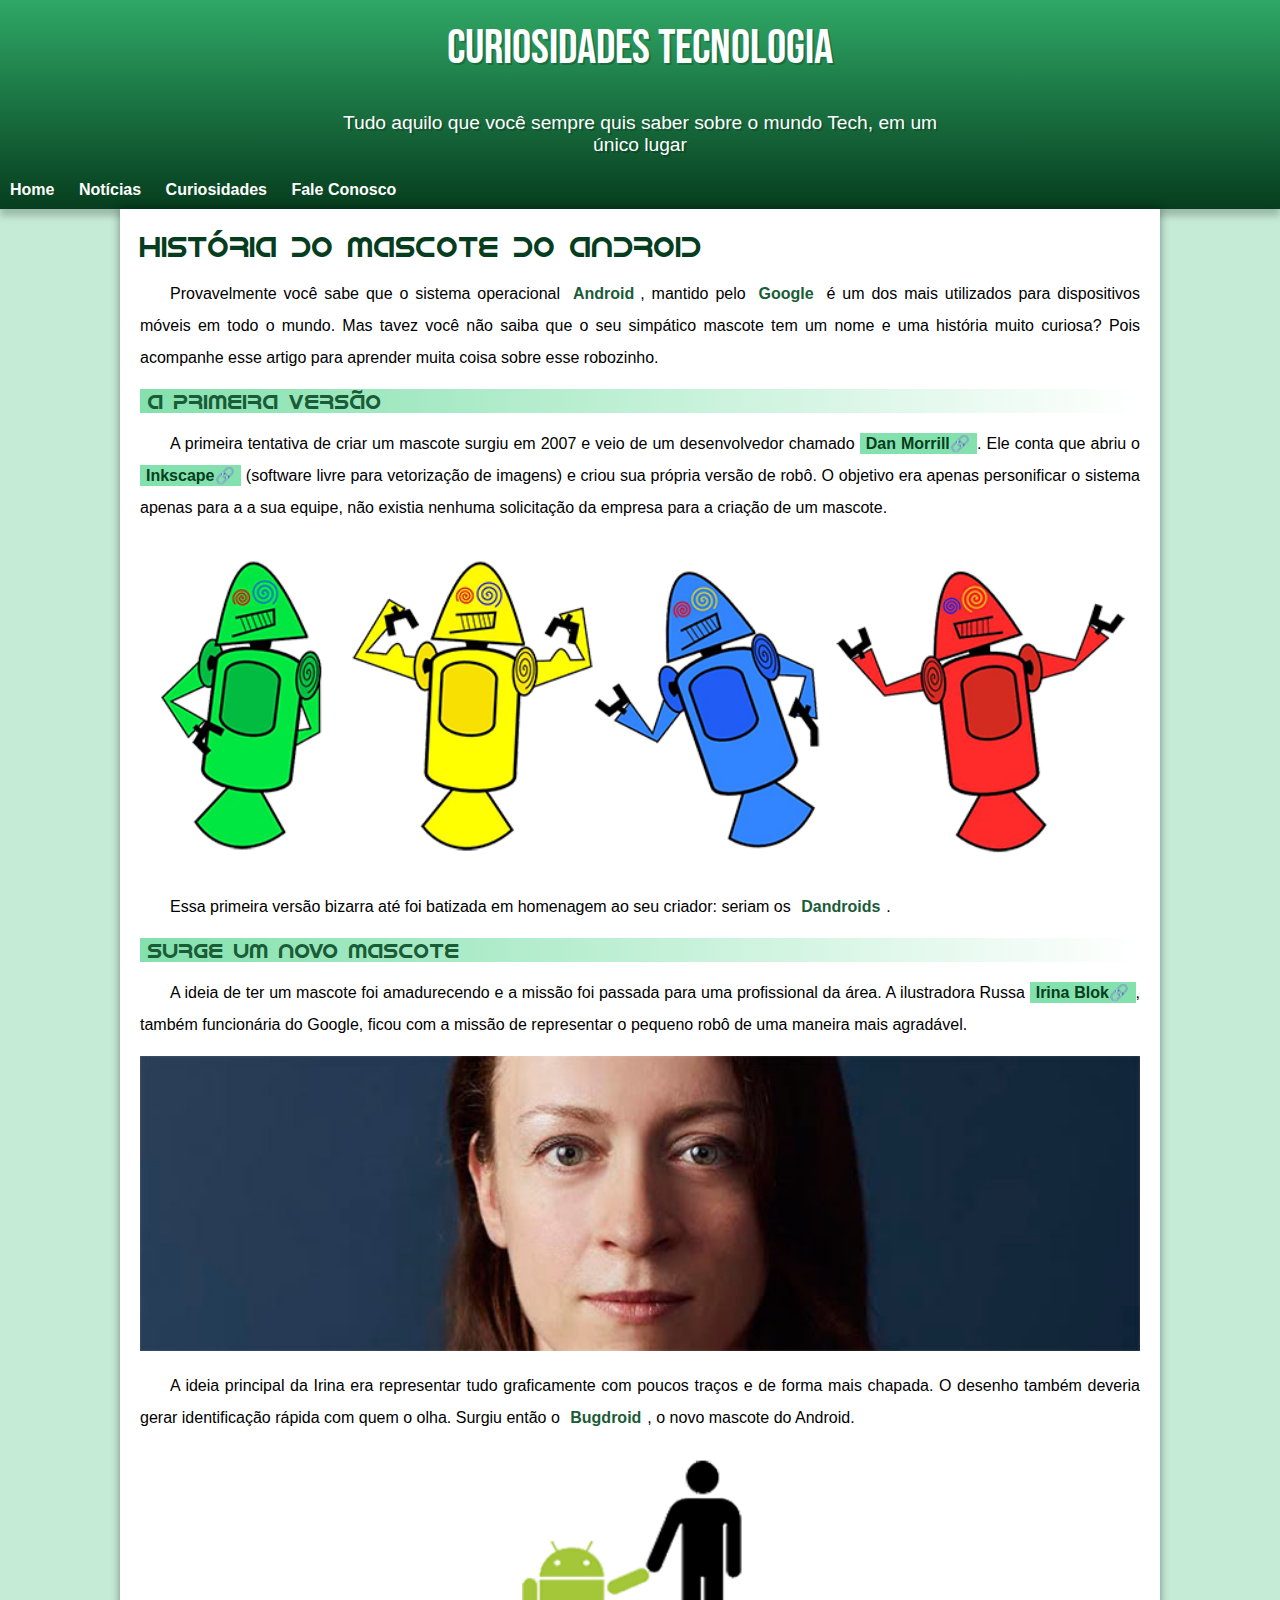
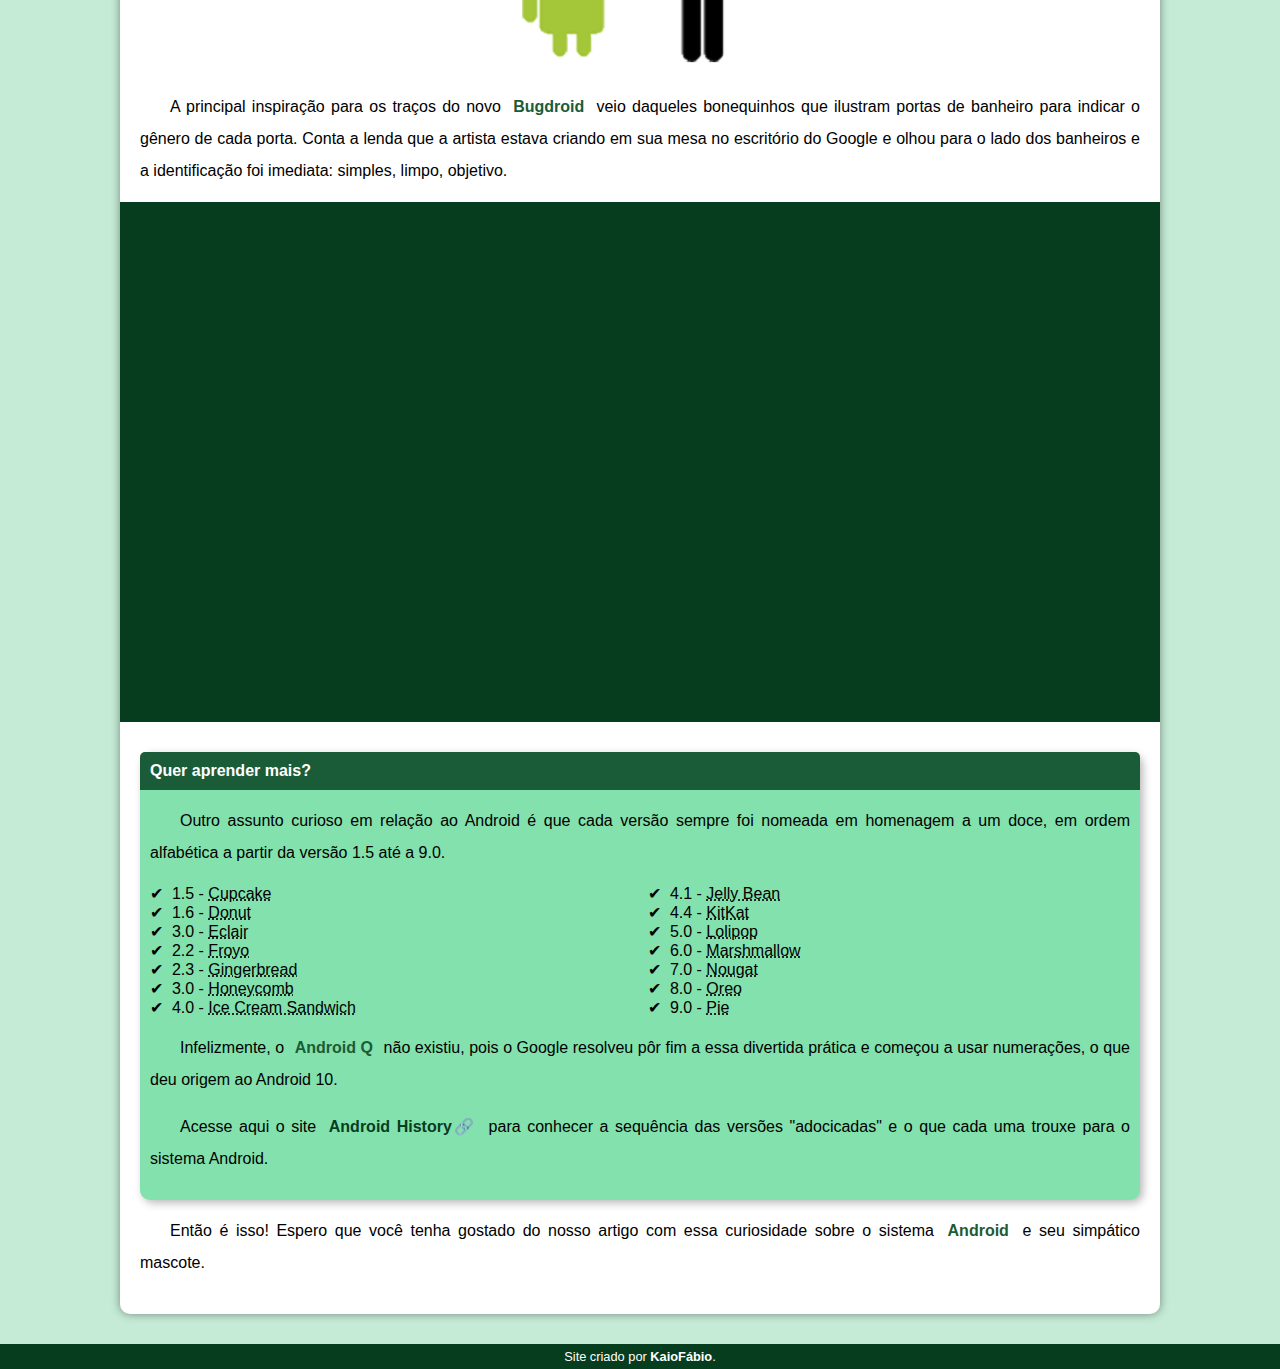
<file: index.html>
<!DOCTYPE html>
<html lang="pt-br">
<head>
  <meta charset="UTF-8">
  <meta http-equiv="X-UA-Compatible" content="IE=edge">
  <meta name="viewport" content="width=device-width, initial-scale=1.0">
  <title>Como surgiu o mascote do Android?</title>
  <link rel="shortcut icon" href="imagens/favicon.ico" type="image/x-icon">
  <link rel="stylesheet" href="style/style.css">

 
</head>
<body>
  <header id="principal">
    <h1>CURIOSIDADES TECNOLOGIA</h1>
    <p>Tudo aquilo que você sempre quis  saber sobre o mundo Tech, em um único lugar</p>
    <nav>
      <a href="#">Home</a>
      <a href="#">Notícias</a>
      <a href="#">Curiosidades</a>
      <a href="#">Fale Conosco</a>
    </nav>
  </header>
  
  <main>
    <article>
      <h2>História do Mascote do Android</h2>
      <p>
        Provavelmente você sabe que o sistema operacional <strong>Android</strong>, mantido pelo <strong>Google</strong> é um dos mais utilizados para dispositivos móveis em todo o mundo. Mas tavez você não saiba que o seu simpático mascote tem um nome e uma história muito curiosa? Pois acompanhe esse artigo para aprender muita coisa sobre esse robozinho.
      </p>
      
      <h3>
        A primeira versão
      </h3>

      <p>
        A primeira tentativa de criar um mascote surgiu em 2007 e veio de um desenvolvedor chamado <a href="https://androidcommunity.com/dan-morrill-shows-us-the-android-mascot-that-almost-was-20130103/" target="_blank">Dan Morrill</a>. Ele conta que abriu o <a href="https://inkscape.org/pt-br/" target="_blank">Inkscape</a> (software livre para vetorização de imagens) e criou sua própria versão de robô. O objetivo era apenas personificar o sistema apenas para a a sua equipe, não existia nenhuma solicitação da empresa para a criação de um mascote.
      </p>

      <picture>
        <source media="(max-width: 670px)" srcset="imagens/dan-droids-pq.png" type="image/png">
        <img src="imagens/dan-droids.png" alt="">
      </picture>
      
      <p>
        Essa primeira versão bizarra até foi batizada em homenagem ao seu criador: seriam os <strong>Dandroids</strong>.
      </p>

      <h3>
        Surge um novo mascote
      </h3>
      
      <p>
        A ideia de ter um mascote foi amadurecendo e a missão foi passada para uma profissional da área. A ilustradora Russa <a href="https://www.irinablok.com" target="_blank">Irina Blok</a>, também funcionária do Google, ficou com a missão de representar o pequeno robô de uma maneira mais agradável.
      </p>
      
      <picture>
        <source media="(max-width: 670px)" srcset="imagens/irina-blok-pq.jpg" type="image/png">
        <img src="imagens/irina-blok.jpg" alt="">
      </picture>
      
      <p>
        A ideia principal da Irina era representar tudo graficamente com poucos traços e de forma mais chapada. O desenho também deveria gerar identificação rápida com quem o olha. Surgiu então o <strong>Bugdroid</strong>, o novo mascote do Android.
      </p>
      
      <img id="pq" src="imagens/bugdroid.png" alt="">
      
      <p>
        A principal inspiração para os traços do novo <strong>Bugdroid</strong> veio daqueles bonequinhos que ilustram portas de banheiro para indicar o gênero de cada porta. Conta a lenda que a artista estava criando em sua mesa no escritório do Google e olhou para o lado dos banheiros e a identificação foi imediata: simples, limpo, objetivo.
      </p>

      <div id="video">
        <iframe width="560" height="315" src="https://www.youtube.com/embed/l2UDgpLz20M" title="YouTube video player" frameborder="0" allow="accelerometer; autoplay; clipboard-write; encrypted-media; gyroscope; picture-in-picture" allowfullscreen></iframe>
      </div>
      
      <aside>
        <h4>
          Quer aprender mais?
        </h4>
        <p>
          Outro assunto curioso em relação ao Android é que cada versão sempre foi nomeada em homenagem a um doce, em ordem alfabética a partir da versão 1.5 até a 9.0.
        </p>
      
        <ul type="none">
          <li>1.5 - <abbr title="Bolo de Copo">Cupcake</abbr></li>
          <li>1.6 - <abbr title="Rosquinha">Donut</abbr></li>
          <li>3.0 - <abbr title="Bomba">Eclair</abbr></li>
          <li>2.2 - <abbr title="Iogurte Congelado">Froyo</abbr></li>
          <li>2.3 - <abbr title="Biscoito de Gengibre">Gingerbread</abbr></li>
          <li>3.0 - <abbr title="Favo de Mel">Honeycomb</abbr></li>
          <li>4.0 - <abbr title="Sanduíche de Sorvete">Ice Cream Sandwich</abbr></li>
          <li>4.1 - <abbr title="Jujuba">Jelly Bean</abbr></li>
          <li>4.4 - <abbr title="KitKat">KitKat</abbr></li>
          <li>5.0 - <abbr title="Pirulito">Lolipop</abbr></li>
          <li>6.0 - <abbr title="Marshmallow">Marshmallow</abbr></li>
          <li>7.0 - <abbr title="Torrone">Nougat</abbr></li>
          <li>8.0 - <abbr title="Oreo">Oreo</abbr></li>
          <li>9.0 - <abbr title="Torta">Pie</abbr></li>
        </ul>
        </span>
        <p>
          Infelizmente, o <strong>Android Q</strong> não existiu, pois o Google resolveu pôr fim a essa divertida prática e começou a usar numerações, o que deu origem ao Android 10.
        </p>
        <p>
          Acesse aqui o site <a href="https://www.android.com/intl/en_uk/history/#/donut" target="_blank">Android History</a> para conhecer a sequência das versões "adocicadas" e o que cada uma trouxe para o sistema Android.
        </p>
      </aside>
      <p>
        Então é isso! Espero que você tenha gostado do nosso artigo com essa curiosidade sobre o sistema <strong>Android</strong> e seu simpático mascote.
      </p>
    </article>
  </main>

  <footer>
    <p>Site criado por <a href="https://github.com/kaiofabio98" target="_blank">KaioFábio</a>.</p>
  </footer>
</body>
</html>
</file>
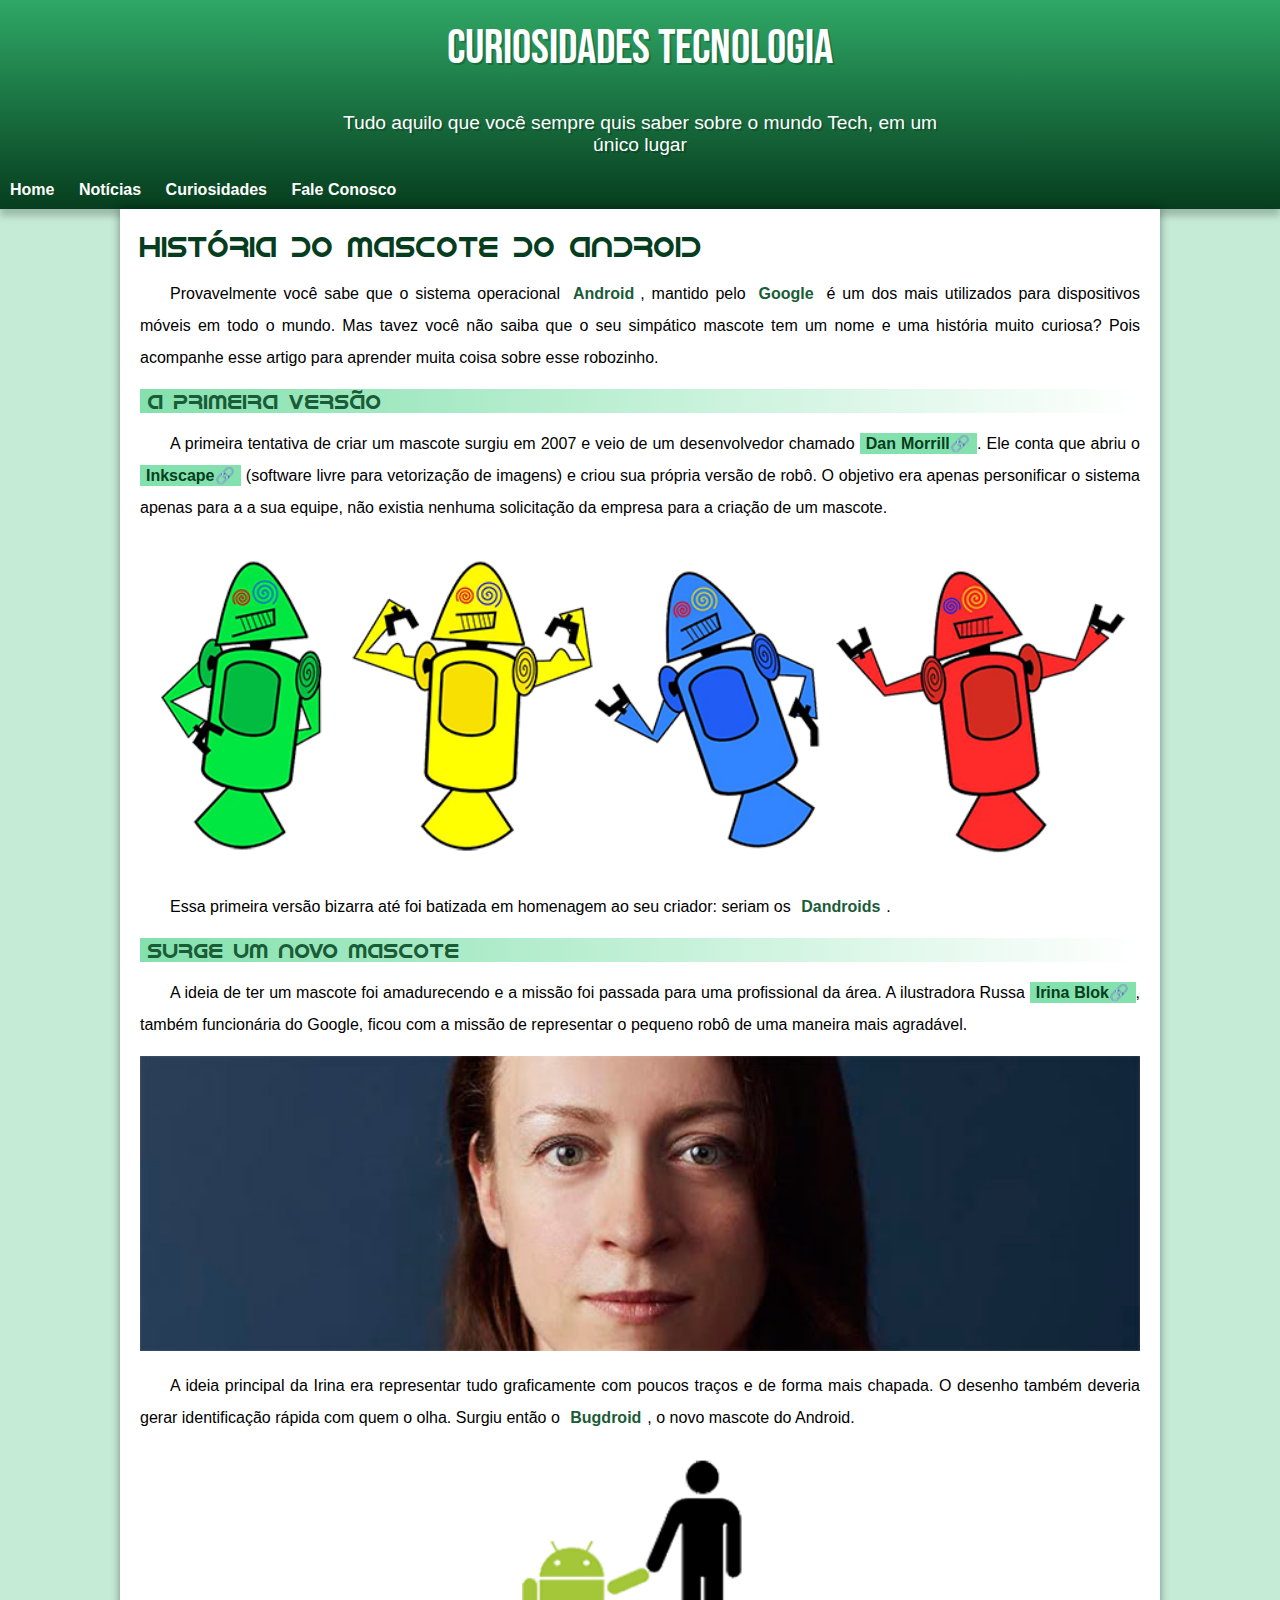
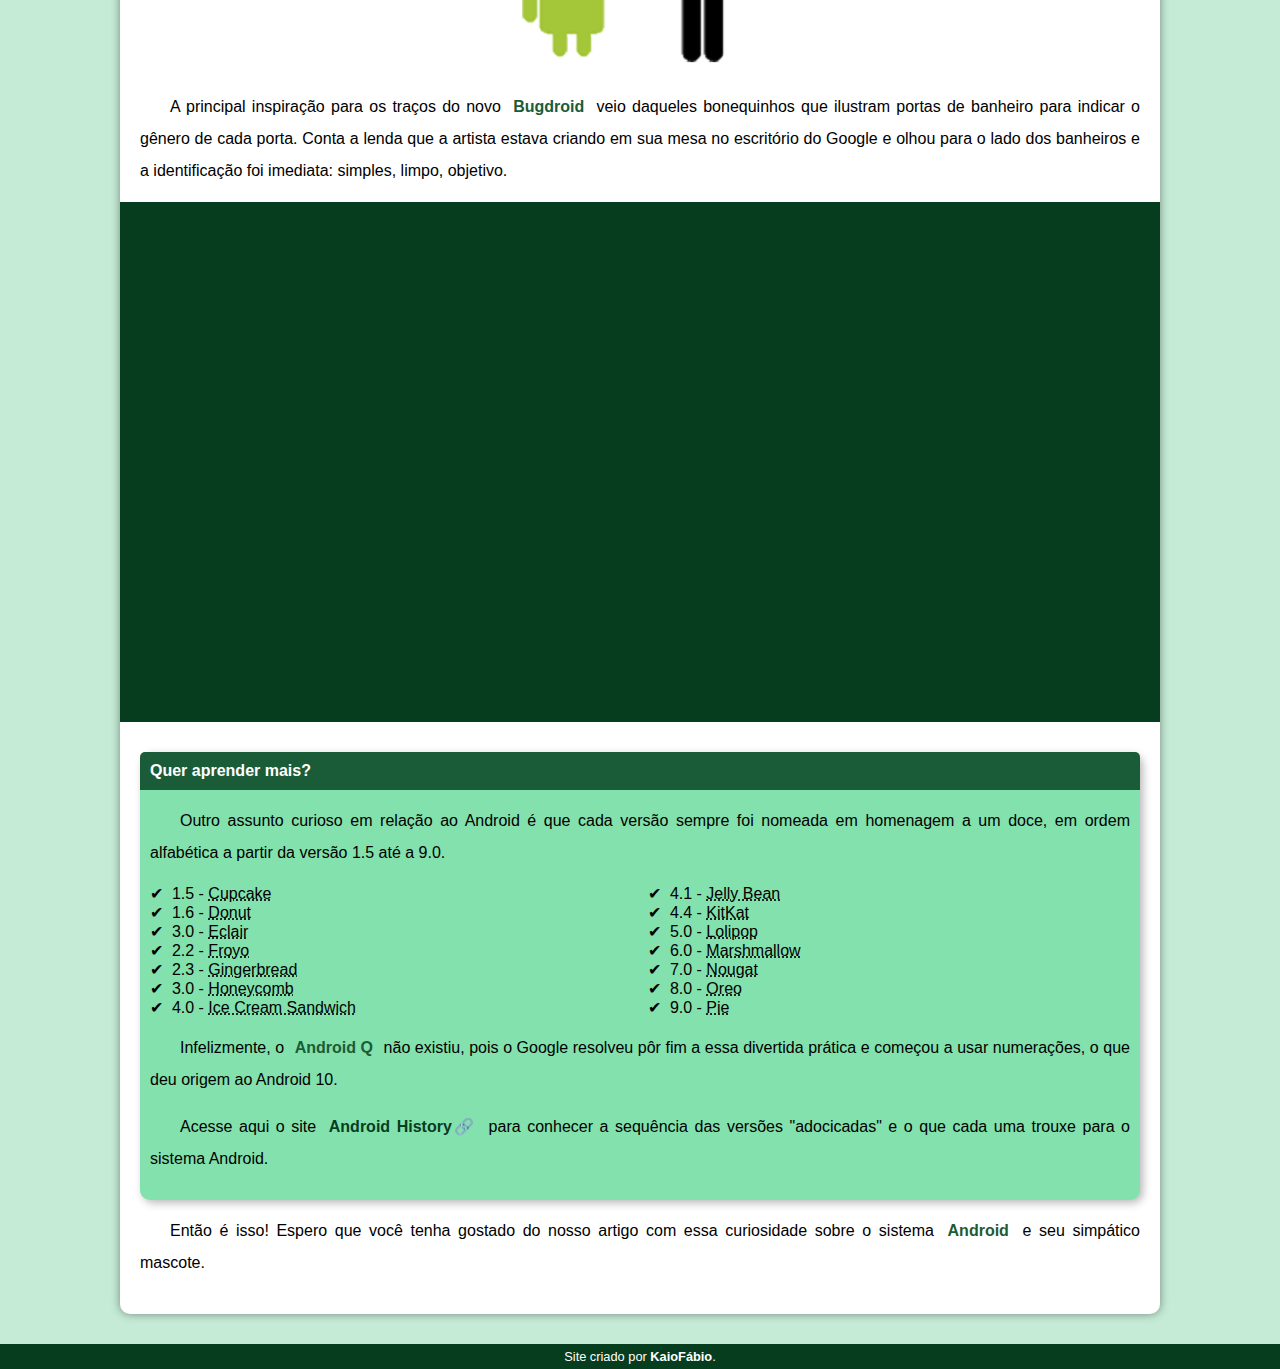
<file: index.html.html>
<!DOCTYPE html>
<html lang="pt-br">
<head>
  <meta charset="UTF-8">
  <meta http-equiv="X-UA-Compatible" content="IE=edge">
  <meta name="viewport" content="width=device-width, initial-scale=1.0">
  <title>Como surgiu o mascote do Android?</title>
  <link rel="shortcut icon" href="imagens/favicon.ico" type="image/x-icon">
  <link rel="stylesheet" href="style/style.css">

 
</head>
<body>
  <header id="principal">
    <h1>CURIOSIDADES TECNOLOGIA</h1>
    <p>Tudo aquilo que você sempre quis  saber sobre o mundo Tech, em um único lugar</p>
    <nav>
      <a href="#">Home</a>
      <a href="#">Notícias</a>
      <a href="#">Curiosidades</a>
      <a href="#">Fale Conosco</a>
    </nav>
  </header>
  
  <main>
    <article>
      <h2>História do Mascote do Android</h2>
      <p>
        Provavelmente você sabe que o sistema operacional <strong>Android</strong>, mantido pelo <strong>Google</strong> é um dos mais utilizados para dispositivos móveis em todo o mundo. Mas tavez você não saiba que o seu simpático mascote tem um nome e uma história muito curiosa? Pois acompanhe esse artigo para aprender muita coisa sobre esse robozinho.
      </p>
      
      <h3>
        A primeira versão
      </h3>

      <p>
        A primeira tentativa de criar um mascote surgiu em 2007 e veio de um desenvolvedor chamado <a href="https://androidcommunity.com/dan-morrill-shows-us-the-android-mascot-that-almost-was-20130103/" target="_blank">Dan Morrill</a>. Ele conta que abriu o <a href="https://inkscape.org/pt-br/" target="_blank">Inkscape</a> (software livre para vetorização de imagens) e criou sua própria versão de robô. O objetivo era apenas personificar o sistema apenas para a a sua equipe, não existia nenhuma solicitação da empresa para a criação de um mascote.
      </p>

      <picture>
        <source media="(max-width: 670px)" srcset="imagens/dan-droids-pq.png" type="image/png">
        <img src="imagens/dan-droids.png" alt="">
      </picture>
      
      <p>
        Essa primeira versão bizarra até foi batizada em homenagem ao seu criador: seriam os <strong>Dandroids</strong>.
      </p>

      <h3>
        Surge um novo mascote
      </h3>
      
      <p>
        A ideia de ter um mascote foi amadurecendo e a missão foi passada para uma profissional da área. A ilustradora Russa <a href="https://www.irinablok.com" target="_blank">Irina Blok</a>, também funcionária do Google, ficou com a missão de representar o pequeno robô de uma maneira mais agradável.
      </p>
      
      <picture>
        <source media="(max-width: 670px)" srcset="imagens/irina-blok-pq.jpg" type="image/png">
        <img src="imagens/irina-blok.jpg" alt="">
      </picture>
      
      <p>
        A ideia principal da Irina era representar tudo graficamente com poucos traços e de forma mais chapada. O desenho também deveria gerar identificação rápida com quem o olha. Surgiu então o <strong>Bugdroid</strong>, o novo mascote do Android.
      </p>
      
      <img id="pq" src="imagens/bugdroid.png" alt="">
      
      <p>
        A principal inspiração para os traços do novo <strong>Bugdroid</strong> veio daqueles bonequinhos que ilustram portas de banheiro para indicar o gênero de cada porta. Conta a lenda que a artista estava criando em sua mesa no escritório do Google e olhou para o lado dos banheiros e a identificação foi imediata: simples, limpo, objetivo.
      </p>

      <div id="video">
        <iframe width="560" height="315" src="https://www.youtube.com/embed/l2UDgpLz20M" title="YouTube video player" frameborder="0" allow="accelerometer; autoplay; clipboard-write; encrypted-media; gyroscope; picture-in-picture" allowfullscreen></iframe>
      </div>
      
      <aside>
        <h4>
          Quer aprender mais?
        </h4>
        <p>
          Outro assunto curioso em relação ao Android é que cada versão sempre foi nomeada em homenagem a um doce, em ordem alfabética a partir da versão 1.5 até a 9.0.
        </p>
      
        <ul type="none">
          <li>1.5 - <abbr title="Bolo de Copo">Cupcake</abbr></li>
          <li>1.6 - <abbr title="Rosquinha">Donut</abbr></li>
          <li>3.0 - <abbr title="Bomba">Eclair</abbr></li>
          <li>2.2 - <abbr title="Iogurte Congelado">Froyo</abbr></li>
          <li>2.3 - <abbr title="Biscoito de Gengibre">Gingerbread</abbr></li>
          <li>3.0 - <abbr title="Favo de Mel">Honeycomb</abbr></li>
          <li>4.0 - <abbr title="Sanduíche de Sorvete">Ice Cream Sandwich</abbr></li>
          <li>4.1 - <abbr title="Jujuba">Jelly Bean</abbr></li>
          <li>4.4 - <abbr title="KitKat">KitKat</abbr></li>
          <li>5.0 - <abbr title="Pirulito">Lolipop</abbr></li>
          <li>6.0 - <abbr title="Marshmallow">Marshmallow</abbr></li>
          <li>7.0 - <abbr title="Torrone">Nougat</abbr></li>
          <li>8.0 - <abbr title="Oreo">Oreo</abbr></li>
          <li>9.0 - <abbr title="Torta">Pie</abbr></li>
        </ul>
        </span>
        <p>
          Infelizmente, o <strong>Android Q</strong> não existiu, pois o Google resolveu pôr fim a essa divertida prática e começou a usar numerações, o que deu origem ao Android 10.
        </p>
        <p>
          Acesse aqui o site <a href="https://www.android.com/intl/en_uk/history/#/donut" target="_blank">Android History</a> para conhecer a sequência das versões "adocicadas" e o que cada uma trouxe para o sistema Android.
        </p>
      </aside>
      <p>
        Então é isso! Espero que você tenha gostado do nosso artigo com essa curiosidade sobre o sistema <strong>Android</strong> e seu simpático mascote.
      </p>
    </article>
  </main>

  <footer>
    <p>Site criado por <a href="https://github.com/kaiofabio98" target="_blank">KaioFábio</a>.</p>
  </footer>
</body>
</html>
</file>
<file: style/style.css>
@charset "UTF-8";
@import url('https://fonts.googleapis.com/css2?family=Bebas+Neue&display=swap');
@font-face {
  font-family: 'idroid';
  src: url('../fontes/idroid.otf') format('opentype');
  font-weight: normal;
  font-style: normal;
}

/*
#c5ebd6
#83e1ad
#3ddc84
#2fa866
#1a5c37
#063d1e
*/

:root{
  --cor0:#C5EBD6;
  --cor1:#83E1Ad;
  --cor2:#3DDC84;
  --cor3:#2FA866;
  --cor4:#1A5C37;
  --cor5:#063D1E;

  --fonte-padrão: Arial, Verdana, Helvetica, sans-serif;
  --fonte-destaque: 'Bebas Neue', 'cursive';
  --fonte-android: 'idroid', 'cursive';
}

* {
  margin: 0px;
  padding: 0px;
}

body{
  background-color: var(--cor0) ;
  font-family: var(--fonte-padrão);

  margin: 0px;
}

header{
  background-image:linear-gradient(to bottom, var(--cor3), var(--cor5)) ;
  color: white;
  min-height: 150px;
  text-align: center;
}

header > h1{
  font-family: var(--fonte-destaque);
  font-size: 3em;
  font-weight: normal;
  color: white;
  padding: 20px;
  text-shadow: 2px 2px 0px rgba(0, 0, 0, 0.210);
}

header > p{
  font-family: var(--fonte-padrão);
  font-size: 1.2em;
  color: white;
  max-width: 600px;
  margin: auto;
  padding: 15px;
  text-shadow: 2px 2px 0px rgba(0, 0, 0, 0.210);
}

header > nav{
  text-align: left;
  margin-top: 10px;
  padding: 0px 0px 10px 0px;
  box-shadow: 0px 7px 7px rgba(0, 0, 0, 0.210);
}

nav > a{
  color: var(--cor1);
  padding: 10px;
  text-decoration: none;
  color: white;
  border-radius: 5px;
  font-weight: bold;
  transition-duration: .4s;
}

nav > a:hover{
  background-color: var(--cor3);
  color: var(--cor5);
}

main{
  background-color: white;
  max-width: 1000px;
  min-width: 300px;
  margin: auto;
  margin-bottom: 30px;
  padding: 20px;
  box-shadow: 0px 0px 10px rgba(0, 0, 0, 0.410);
  border-radius: 0px 0px 10px 10px;
}

main h2{
  font-family: var(--fonte-android);
  color: var(--cor5);
  font-weight: normal;
  font-size: 1.8em;
}

main h3{
  font-family: var(--fonte-android);
  font-weight: normal;
  background-image: linear-gradient(to right, var(--cor1),transparent);
  color: var(--cor4);
  font-size: 1.3em;
  text-indent: 8px;
}

main p{
  margin: 15px 0px;
  text-align: justify;
  text-indent: 30px;
  line-height: 2em;
}

strong{
  color: var(--cor4);
  padding: 2px 6px;
}

main a{
  background-color: var(--cor1);
  padding: 2px 6px;
  text-decoration: none;
  color: var(--cor5);
  font-weight: bold;
}

main a:hover{
  text-decoration: underline;
  color: var(--cor4);
}

main img{
  width: 100%;
}

img#pq{
  max-width: 350px;
  display: block;
  margin: auto;
}

main a::after{
  content: '🔗';
}

div#video{
  background-color: var(--cor5);
  margin: 0px -20px 30px -20px;
  padding: 20px;
  padding-bottom: 50%;
  position: relative;
}

#video>iframe{
  position: absolute;
  top: 5%;
  left: 5%;
  width: 90%;
  height: 90%;
}

#video > iframe{
  display: block;
  margin: auto;
}

aside{
  background-color: var(--cor1);
  padding: 10px;
  border-radius: 10px;
  box-shadow: 3px 3px 8px rgba(0, 0, 0, 0.280);
}

aside > ul{
  list-style-type: '\2714\00A0\00A0';
  list-style-position: inside;
  columns: 2;
}

aside h4{
  background-color: var(--cor4);
  color: white;
  padding: 10px;
  margin: -10px -10px 0px -10px;
  border-radius: 5px 5px 0px 0px;
}


footer{
  background-color: var(--cor5);
  color: white;
  text-align: center;
  font-size: 0.8em;
  padding: 5px;
}

footer a{ 
  color: white;
  font-weight: bolder;
  text-decoration: none;
}

footer a:hover{
  text-decoration: underline;
  color: var(--cor1);
}
span.destaque{
  color: darkgreen;
  font-weight: bold;
}

.destaque a{
  text-decoration: none;
  color: darkgreen;
  background-color: #53d48f;
}
</file>
